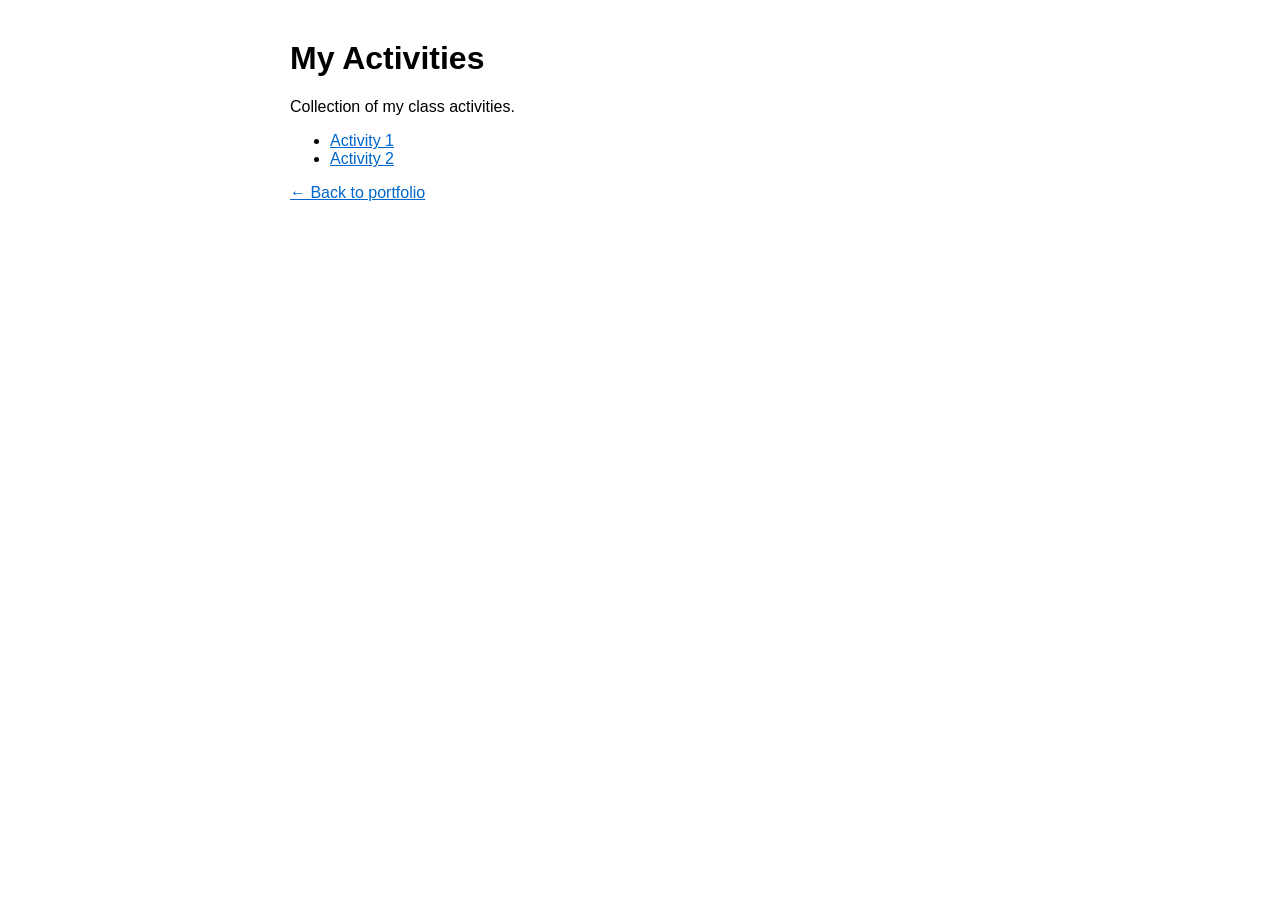
<file: bento.html>
<!DOCTYPE html>
<html lang="en">
<head>
  <meta charset="UTF-8">
  <meta name="viewport" content="width=device-width, initial-scale=1.0">
  <title>My Activities</title>
  <style>
    body {
      font-family: Arial, sans-serif;
      max-width: 700px;
      margin: 40px auto;
      padding: 0 20px;
    }
    a { color: #0066cc; }
  </style>
</head>
<body>
  <h1>My Activities</h1>
  <p>Collection of my class activities.</p>

  <ul>
    <li><a href="activity1.html">Activity 1</a></li>
    <li><a href="activity2.html">Activity 2</a></li>
  </ul>

  <p><a href="https://chastelomibao.github.io/">← Back to portfolio</a></p>
</body>
</html>
</file>
